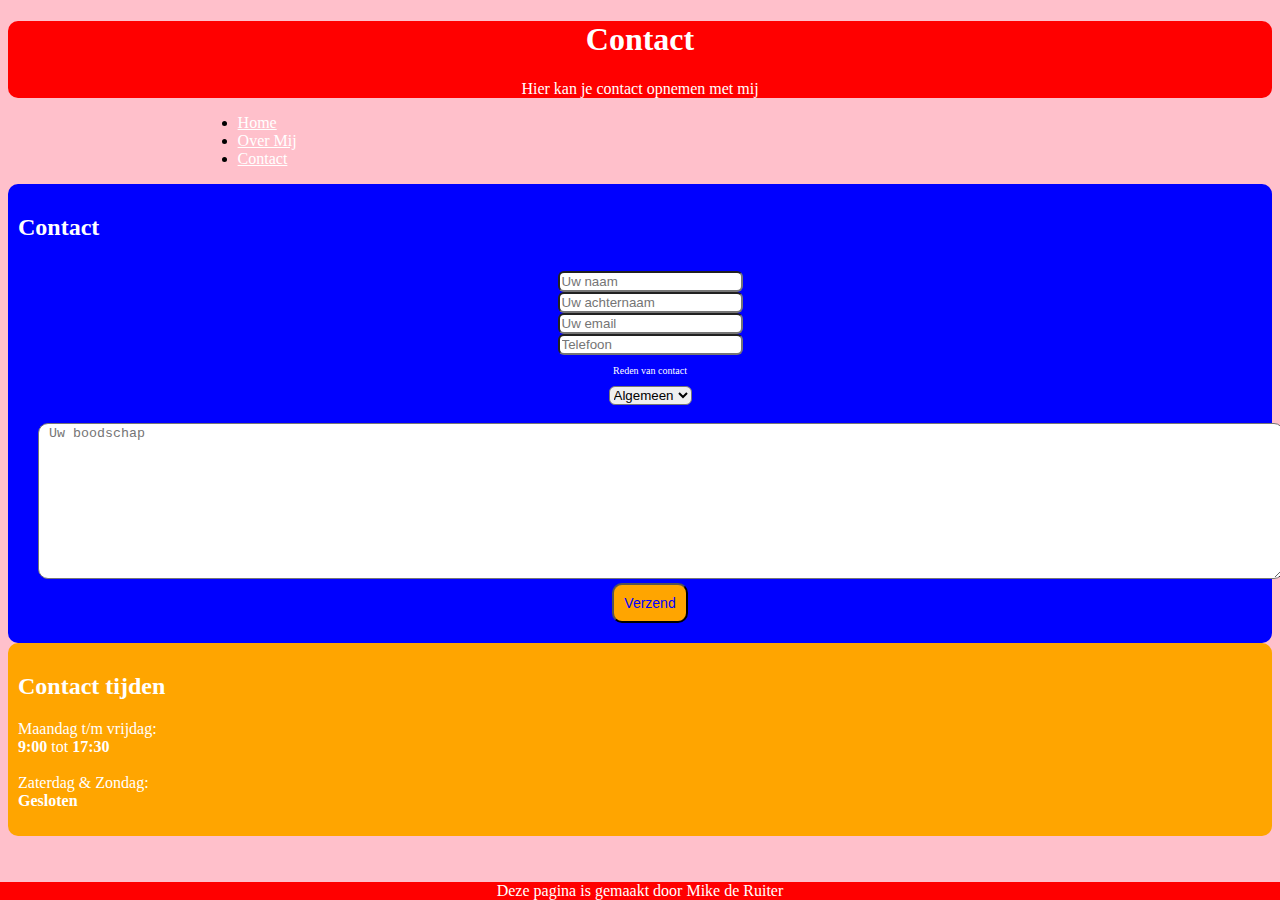
<file: contact.html>
<!DOCTYPE html>
<html lang="nl" dir="ltr">
  <head>
    <meta charset="utf-8">
    <link
      href="https://cdn.jsdelivr.net/npm/bootstrap@5.0.0-beta2/dist/css/bootstrap.min.css"
      rel="stylesheet"
      integrity="sha384-BmbxuPwQa2lc/FVzBcNJ7UAyJxM6wuqIj61tLrc4wSX0szH/Ev+nYRRuWlolflfl"
      crossorigin="anonymous">
    <title>Contact</title>
    <link rel="stylesheet" href="stijl.css">
  </head>
  <body>
    <header>
      <div class="container">
        <div class="row">
          <div class="col" id="midden">
            <h1>Contact</h1>
            <p>Hier kan je contact opnemen met mij</p>
          </div>
        </div>
        </div>
        <nav class="navbar navbar-expand-md bg-dark justify-content-center">
                <ul class="navbar-nav">
                    <li class="nav-item">
                        <a class="nav-link" href="index.html">Home</a>
                    </li>
                    <li class="nav-item">
                        <a class="nav-link" href="overmij.html">Over Mij</a>
                    </li>
                    <li class="nav-item">
                        <a class="nav-link" href="contact.html">Contact</a>
                    </li>
                </ul>
            </nav>
    </header>
      <div class="container">
        <div class="row">
          <div class="col-sm-9" id="col4-om">
            <h2>Contact</h2>
            <form id="contactform" action="https://formspree.io/f/xknylqdz" method="post">
                <input class="form-1b" type="text" name="naam" placeholder="Uw naam"><br>
                <input class="form-1b" type="text" name="naam" placeholder="Uw achternaam"><br>
                <input class="form-1b" type="email" name="email" placeholder="Uw email"><br>
                <input class="form-1b" type="tel" name="telefoon" placeholder="Telefoon"><br>
                <p class="p-ft">Reden van contact</p>
                <select class="form-1b" name="vraag">
                <option value="alg" selected>Algemeen</option>
                <option value="sup">Support</option>
                <option value="cv">Over CV</option>
              </select><br><br>
                <textarea placeholder="Uw boodschap" maxlength="1500"></textarea><br>
                <input class="csubmit" type="submit" value="Verzend">
                <br>
        </form>
          </div>
          <div class="col-sm-3" id="col9-om">
            <h2>Contact tijden</h2>
            <p>Maandag t/m vrijdag: <br><b>9:00</b> tot <b>17:30</b><br><br>Zaterdag & Zondag: <br><b>Gesloten</b><br></p>
          </div>

        </div>
      </div>
    <footer>Deze pagina is gemaakt door Mike de Ruiter</footer>
    <script
  src="https://cdn.jsdelivr.net/npm/bootstrap@5.0.0-beta2/dist/js/bootstrap.bundle.min.js"
  integrity="sha384-b5kHyXgcpbZJO/tY9Ul7kGkf1S0CWuKcCD38l8YkeH8z8QjE0GmW1gYU5S9FOnJ0"
  crossorigin="anonymous">
  </script>
  </body>
</html>
</file>
<file: stijl.css>
body {
        background-color: pink;
      }
      #midden{
        color: white;
        background-color: red;
        border-radius: 10px;
        margin-bottom: 10px;
        margin-top: 10px;
        text-align: center;
      }
      #cont1, #cont3 {
        background-color: blue;
        align-items: center;
        text-align: center;
        padding-top: 10px;
        padding-bottom: 10px;
      }
      #cont1 {
        border-top-left-radius: 10px;
        border-top-right-radius: 10px;
      }
      #cont3 {
        border-bottom-left-radius: 10px;
        border-bottom-right-radius: 10px;
      }
      #cont2 {
        background-color: orange;
        align-items: center;
        text-align: center;
        padding-top: 10px;
        padding-bottom: 10px;
      }
      img {
        border-radius: 5px;
      }
      img:hover {
        filter: blur(1px);
      }
      footer {
        position: fixed;
        left: 0;
        bottom: 0;
        width: 100%;
        background-color: red;
        color: white;
        text-align: center;
      }
      nav {
        border-radius: 10px;
        margin-bottom: 10px;
        margin-left: auto;
        margin-right: auto;
        width: 70%;
      }
      #col4-om {
        background-color: blue;
        border-radius: 10px;
        color: white;
        padding: 10px;
      }
      #col9-om {
        background-color: orange;
        border-radius: 10px;
        color: white;
        padding: 10px;

      }
      iframe {
        width: 100%;
        border: 0px;
        border-width: 0px;
      }
      #contactform {
        border-radius: 4px;
        padding-top: 10px;
        padding-left: 20px;
        padding-bottom: 10px;
      }
      form {
        vertical-align:middle;
        text-align: center;
      }
      input [type="text"], input [type="email"], <input [type="telefoon"], select [name="vraag"] {
        display: block
        box-sizing: border-box;
        width: 400px
        border-radius: 10px
      }
      .form-1b {
        border-radius: 6px;
      }
      textarea {
        height: 150px;
        width: 100%;
        border-radius: 10px;
        padding-left: 10px;
        padding-right: 10px;
      }
      .csubmit {
        background-color: orange;
        color: blue;
        border-radius: 10px;
        font-size: 14px;
        padding: 10px;
      }
      .csubmit:active {
        background-color: blue;
        color: orange
      }
      .p-ft {
        font-size: 10px;
      }
      .card-text {
        color: grey;
      }
      .btn-info {
        background: orange;
      }
      .nav-link {
        color:white;
      }
</file>
